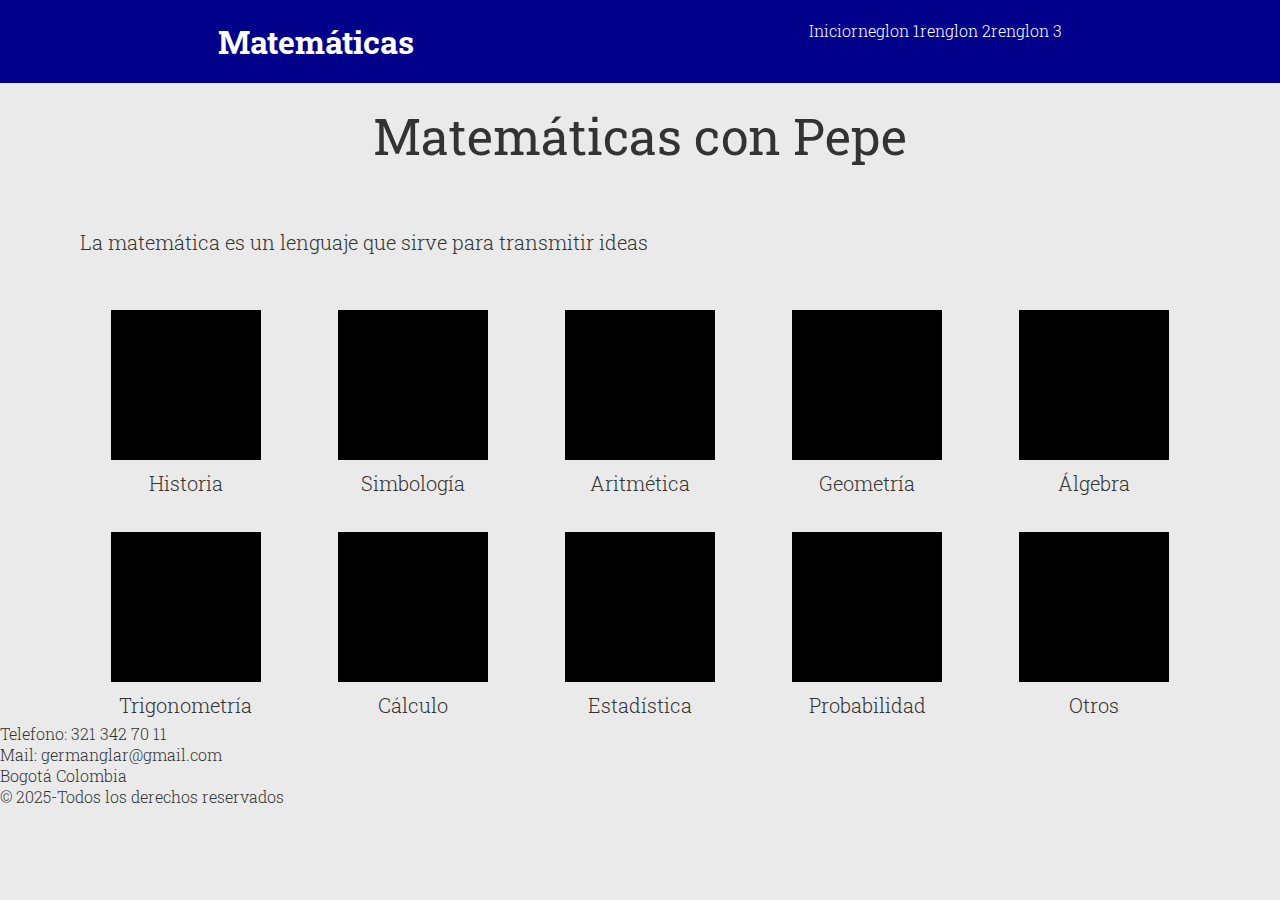
<file: index.html>
<!DOCTYPE html>
<html lang="en">
<head>
    <meta charset="UTF-8">
    <link rel="stylesheet" href="./css/style.css">
    <meta name="viewport" content="width=device-width, initial-scale=1.0">
    <title>Document</title>
    <link rel="preconnect" href="https://fonts.googleapis.com">
    <link rel="preconnect" href="https://fonts.gstatic.com" crossorigin>
    <link href="https://fonts.googleapis.com/css2?family=Roboto+Slab:wght@100..900&display=swap" rel="stylesheet">
</head>
<body>
  <header style= "background-color: darkblue; padding: 20px;">
    <nav style="color:white; font-weight: 300; display: flex; justify-content:space-around;">
      <h1>Matemáticas</h1>
      <ul style="display: flex; justify-content: space-between; list-style-type: none;">
        <li>Inicio</li>
        <Li>rneglon 1</Li>
        <li>renglon 2</li>
        <li>renglon 3</li>
      </ul>
    </nav>
  </header>
  <section style="padding: 0 80px;">
    <p style="text-align: center; font-size: 50px; padding: 20px; font-weight: 400;">Matemáticas con Pepe</p>
    <p style="margin: 40px 0; font-size: 20px;">La matemática es un lenguaje que sirve para transmitir ideas</p>
    <div style="display: grid; grid-template-columns: repeat(5, 1fr); gap: 16px; width: 100%;">
      <div class="tarjeta">
        <div class="img-tarjeta"></div>
        <p class="txt-tarjeta">Historia</p>
      </div>
      <div class="tarjeta">
        <div class="img-tarjeta"></div>
        <p class="txt-tarjeta">Simbología</p>
      </div>
      <div class="tarjeta">
        <div class="img-tarjeta"></div>
        <p class="txt-tarjeta">Aritmética</p>
      </div>
      <div class="tarjeta">
        <div class="img-tarjeta"></div>
        <p class="txt-tarjeta">Geometría</p>
      </div>
      <div class="tarjeta">
        <div class="img-tarjeta"></div>
        <p class="txt-tarjeta">Álgebra</p>
      </div>
      <div class="tarjeta">
        <div class="img-tarjeta"></div>
        <p class="txt-tarjeta">Trigonometría</p>
      </div>
      <div class="tarjeta">
        <div class="img-tarjeta"></div>
        <p class="txt-tarjeta">Cálculo</p>
      </div>
      <div class="tarjeta">
        <div class="img-tarjeta"></div>
        <p class="txt-tarjeta">Estadística</p>
      </div>
      <div class="tarjeta">
        <div class="img-tarjeta"></div>
        <p class="txt-tarjeta">Probabilidad</p>
      </div>
      <div class="tarjeta">
        <div class="img-tarjeta"></div>
        <p class="txt-tarjeta">Otros</p>
      </div>
    </div>
  </section>
  <footer>
    <p>Telefono: 321 342 70 11</p>
    <p>Mail: germanglar@gmail.com</p>
    <p>Bogotá Colombia</p>
    <p>© 2025-Todos los derechos reservados</p>
  </footer>
    
</body>
</html>
</file>
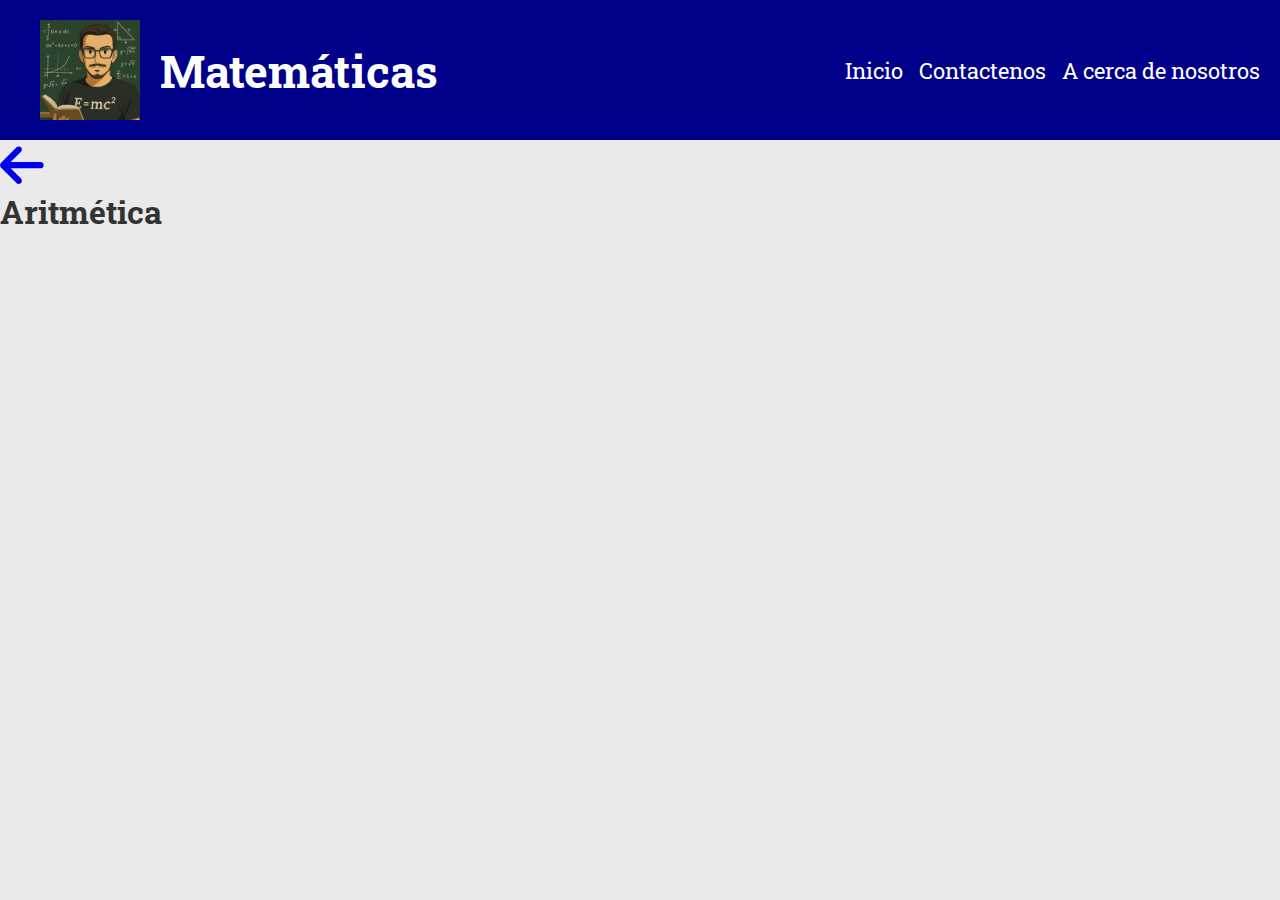
<file: views/aritmetica.html>
<!DOCTYPE html>
<html lang="en">
<head>
    <meta charset="UTF-8">
    <meta name="viewport" content="width=device-width, initial-scale=1.0">
    <link rel="preconnect" href="https://fonts.googleapis.com">
    <link rel="stylesheet" href="./../assets/css/style.css">
    <link rel="preconnect" href="https://fonts.gstatic.com" crossorigin>
    <link href="https://fonts.googleapis.com/css2?family=Roboto+Slab:wght@100..900&display=swap" rel="stylesheet">
    <link href="https://cdnjs.cloudflare.com/ajax/libs/font-awesome/6.0.0/css/all.min.css" rel="stylesheet">
    <title>Arítmetica</title>
</head>
<body>
    <header class="navbar_container">
        <div class="div_container">
          <img class="img_logo" src="./../assets/img/profe.png" alt="logo_adn"/>
          <h1 class="h1_style">Matemáticas</h1>
        </div>
        <nav class="nav_title">
          <ul class="nav_list">
            <li class="nav_item">Inicio</li>
            <Li class="nav_item">Contactenos</Li>
            <li class="nav_item">A cerca de nosotros</li>
          </ul>
        </nav>
      </header>
    <a href="./../index.html"><i class="fa-solid fa-arrow-left" style="font-size: 50px;"></i></a>
    <h1>Aritmética</h1>
</body>
</html>
</file>
<file: css/style.css>
*{
    margin: 0;
    padding: 0;
    border: 0;
    box-sizing: border-box;
  }
  
html {
    scroll-behavior: smooth;
  }
   
body {
    font-family: "Roboto Slab", serif;
    font-weight: 300;
    font-style: normal;
    color: #333;
    margin: 0;
    padding: 0;
    background-color: #EAEAEA;
  }

.tarjeta{
    padding: 5px;
    display: flex;
    flex-direction: column;
    justify-content: center;
}

.img-tarjeta{
    background-color: black;
    width: 150px;
    height: 150px;
    margin: 10px auto;
}

.txt-tarjeta{
    text-align: center;
    font-size: 20px;
}
</file>
<file: assets/css/style.css>
@import url("nav.css");

*{
    margin: 0;
    padding: 0;
    border: 0;
    box-sizing: border-box;
  }
  
html {
    scroll-behavior: smooth;
  }
   
body {
    font-family: "Roboto Slab", serif;
    font-weight: 300;
    font-style: normal;
    color: #333;
    margin: 0;
    padding: 0;
    background-color: #EAEAEA;
  }

.tarjeta{
    padding: 5px;
    display: flex;
    flex-direction: column;
    justify-content: center;
}

.img-tarjeta{
    background-color: black;
    width: 150px;
    height: 150px;
    margin: 10px auto;
    border-radius: 10px;
    box-shadow: 4px 4px 10px gray;
}

.txt-tarjeta{
    text-align: center;
    font-size: 20px;
    font-weight: 600;
}
</file>
